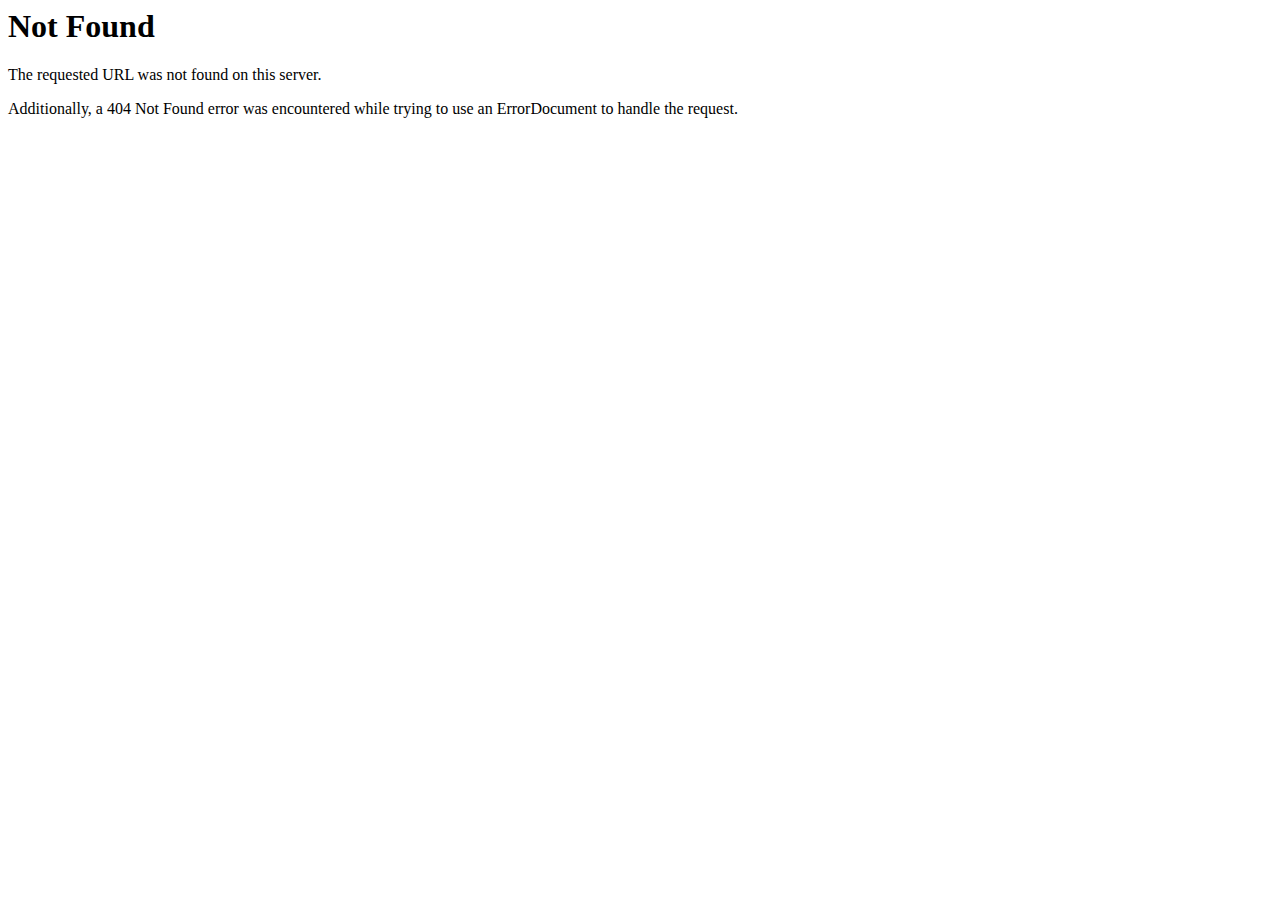
<file: avatars/images/bg.html>
<!DOCTYPE HTML PUBLIC "-//IETF//DTD HTML 2.0//EN">
<html><head>
<title>404 Not Found</title>
</head><body>
<h1>Not Found</h1>
<p>The requested URL was not found on this server.</p>
<p>Additionally, a 404 Not Found
error was encountered while trying to use an ErrorDocument to handle the request.</p>
</body></html>
</file>
